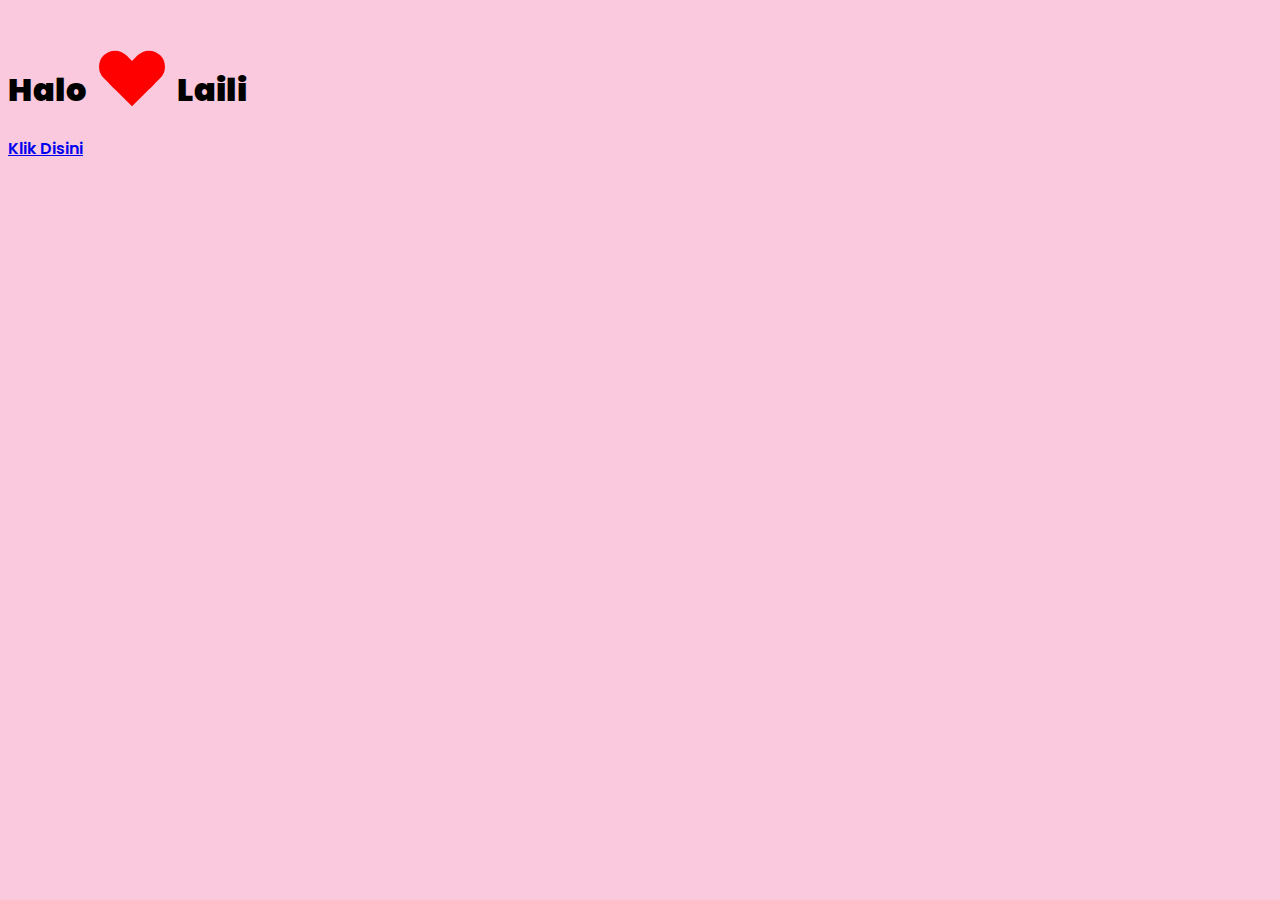
<file: index.html>
<!DOCTYPE html>
<html lang="en">
  <head>
    <!-- Required meta tags -->
    <meta charset="utf-8" />
    <meta name="viewport" content="width=device-width, initial-scale=1" />

    <!-- Bootstrap CSS -->
    <link href="https://cdn.jsdelivr.net/npm/bootstrap@5.0.2/dist/css/bootstrap.min.css" rel="stylesheet" integrity="sha384-EVSTQN3/azprG1Anm3QDgpJLIm9Nao0Yz1ztcQTwFspd3yD65VohhpuuCOmLASjC" crossorigin="anonymous" />

    <!-- Boostrap Icon -->
    <link rel="stylesheet" href="https://cdn.jsdelivr.net/npm/bootstrap-icons@1.8.1/font/bootstrap-icons.css" />

    <!-- Poppins Font -->
    <link rel="preconnect" href="https://fonts.googleapis.com" />
    <link rel="preconnect" href="https://fonts.gstatic.com" crossorigin />
    <link href="https://fonts.googleapis.com/css2?family=Poppins:wght@300;600;900&display=swap" rel="stylesheet" />

    <!-- My CSS -->
    <link rel="stylesheet" href="style.css" />

    <title>Happy Birthday</title>
  </head>
  <body style="background-color: #fac9de">
    <!-- Jumbotron -->
    <section class="jumbotron text-center text-white position-absolute top-50 start-50 translate-middle">
      <h1 class="display-4 pt-3">
        Halo
        <div class="loader"><div></div></div>
        Laili
      </h1>
      <a href="page2.html" class="btn btn-light text-danger my-5 px-3 rounded-pill" role="button">Klik Disini</a>
    </section>
    <!-- Akhir Jumbotron -->

    <!-- Option 1: Bootstrap Bundle with Popper -->
    <script src="https://cdn.jsdelivr.net/npm/bootstrap@5.0.2/dist/js/bootstrap.bundle.min.js" integrity="sha384-MrcW6ZMFYlzcLA8Nl+NtUVF0sA7MsXsP1UyJoMp4YLEuNSfAP+JcXn/tWtIaxVXM" crossorigin="anonymous"></script>
  </body>
</html>
</file>
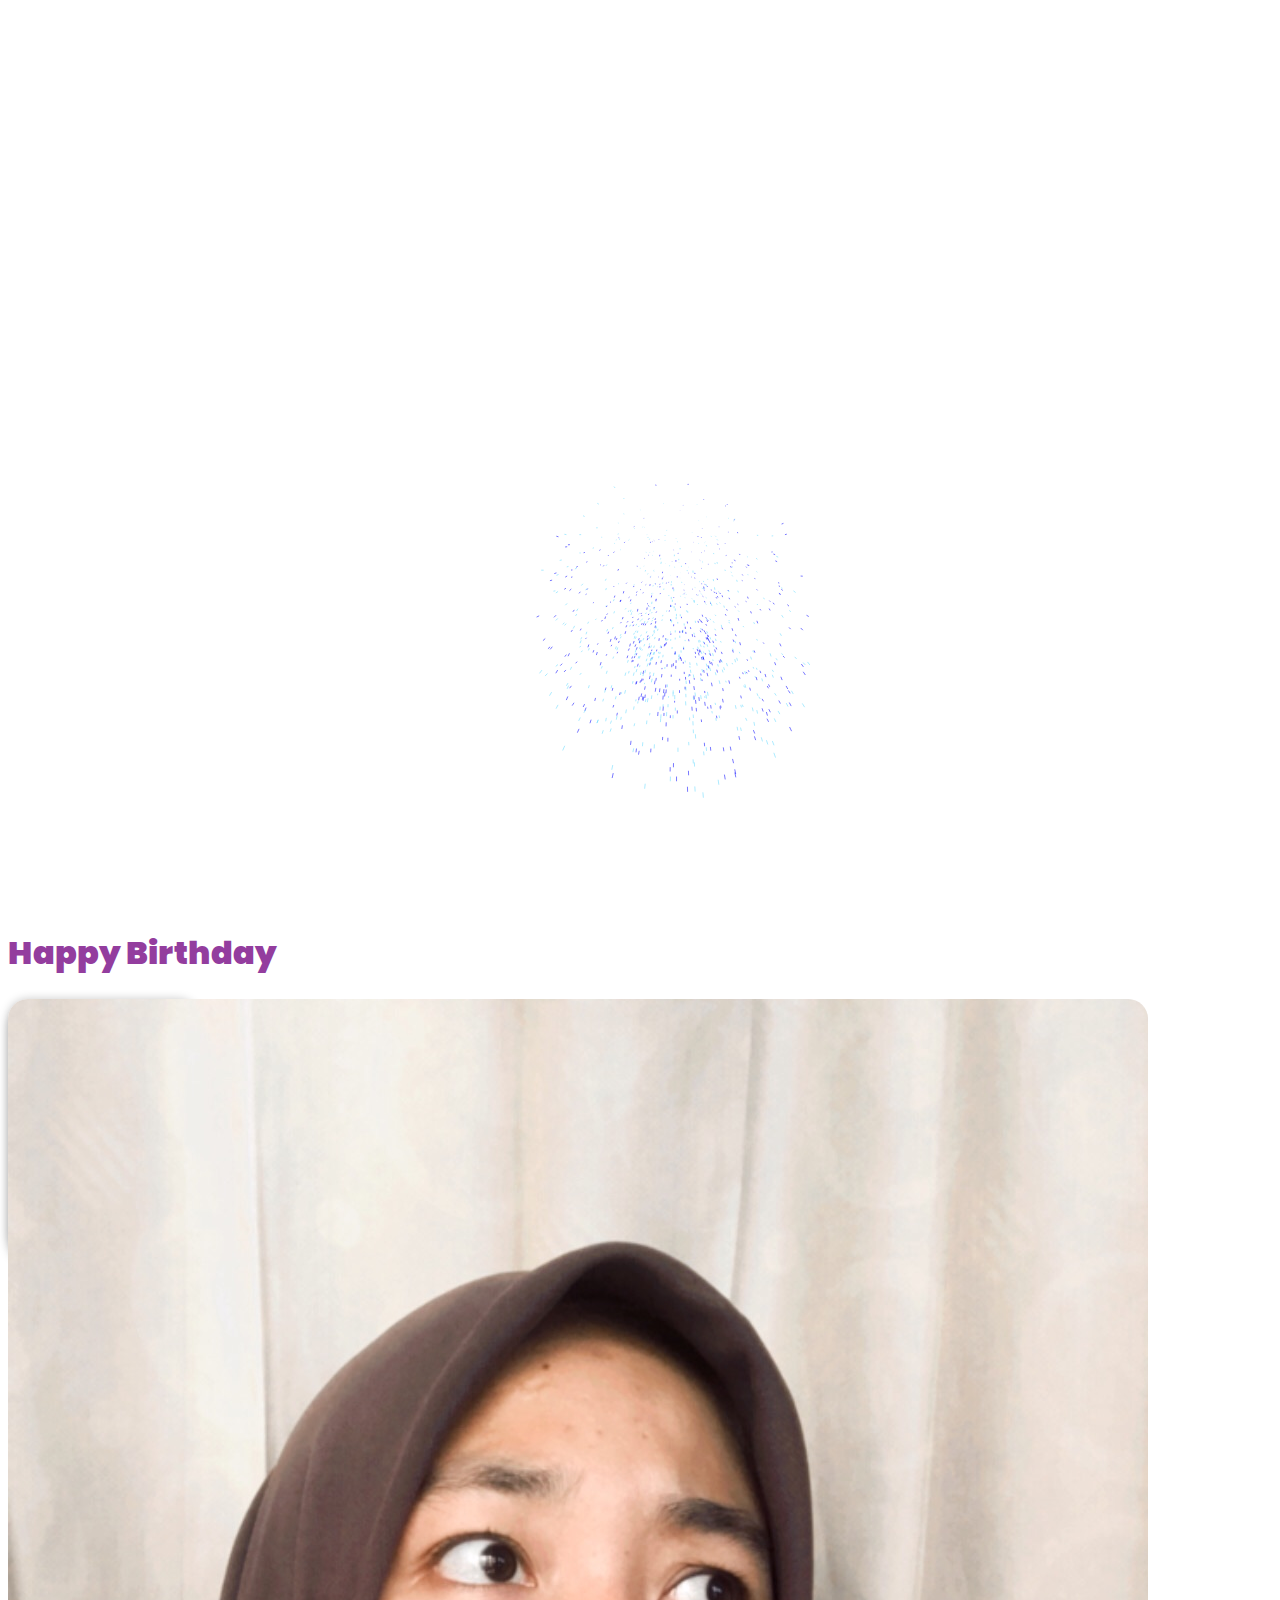
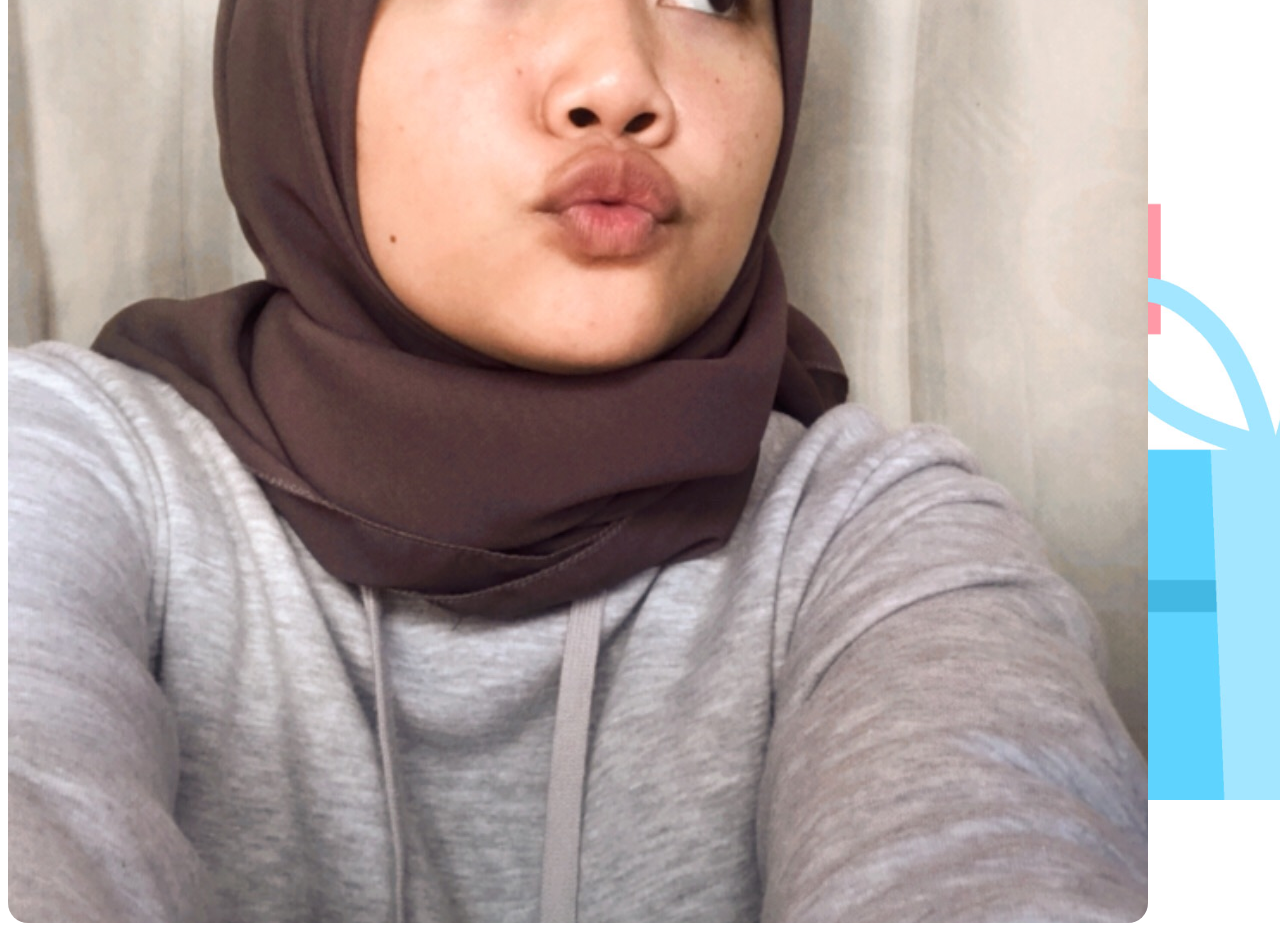
<file: page2.html>
<!DOCTYPE html>
<html lang="en">
  <head>
    <!-- Required meta tags -->
    <meta charset="utf-8" />
    <meta name="viewport" content="width=device-width, initial-scale=1" />

    <!-- Bootstrap CSS -->
    <link href="https://cdn.jsdelivr.net/npm/bootstrap@5.0.2/dist/css/bootstrap.min.css" rel="stylesheet" integrity="sha384-EVSTQN3/azprG1Anm3QDgpJLIm9Nao0Yz1ztcQTwFspd3yD65VohhpuuCOmLASjC" crossorigin="anonymous" />

    <!-- Boostrap Icon -->
    <link rel="stylesheet" href="https://cdn.jsdelivr.net/npm/bootstrap-icons@1.8.1/font/bootstrap-icons.css" />

    <!-- Poppins Font -->
    <link rel="preconnect" href="https://fonts.googleapis.com" />
    <link rel="preconnect" href="https://fonts.gstatic.com" crossorigin />
    <link href="https://fonts.googleapis.com/css2?family=Poppins:wght@300;600;900&display=swap" rel="stylesheet" />

    <!-- My CSS -->
    <link rel="stylesheet" href="style.css" />

    <title>Happy Birthday</title>
  </head>
  <body style="background-color: #ffff">
    <canvas id="canvas"></canvas>
    <!-- best viewed in chrome -->

    <!-- Music -->
    <iframe
      style="display: none"
      width="560"
      height="315"
      src="https://www.youtube.com/embed/t1evNGLBX0c"
      title="YouTube video player"
      frameborder="0"
      allow="accelerometer; autoplay; clipboard-write; encrypted-media; gyroscope; picture-in-picture"
      allowfullscreen
    ></iframe>

    <!-- Jumbotron -->
    <section class="jumbotron text-center position-absolute top-50 start-50 translate-middle">
      <h1 class="display-4 pt-3 pb-5" style="color: #933d9e">Happy Birthday</h1>
      <div class="row justify-content-center">
        <div class="col-sm-4">
          <div class="card">
            <div><img src="asset/lailifix.png" class="img-fluid" alt="foto" style="border-radius: 20px" /></div>
          </div>
        </div>
        <div class="col-sm-5">
          <p class="h6 text-start pt-4">Happy birthday temenku yang paling baik yang sudah aku anggap seperti saudara sendiri. Jangan lupa bahagia, tambah baik, dan cantik.</p>
          <p class="h6 text-start pt-4">Semangat kuliahnya.</p>
        </div>
      </div>

      <a href="page3.html" class="btn text-white mt-5 px-3 rounded-pill" role="button" style="background-color: #e13b79">Klik Disini</a>
    </section>
    <!-- Akhir Jumbotron -->

    <!-- Footer -->
    <footer class="text-light text-center position-absolute top-100 start-50 translate-middle">
      <img src="asset/Frame 3.png" class="img-fluid" alt="foto" />
    </footer>

    <!-- music -->
    <audio autoplay><source src="asset/videoplayback.mp3" type="audio/mp3" /></audio>

    <!-- Option 1: Bootstrap Bundle with Popper -->
    <script src="https://cdn.jsdelivr.net/npm/bootstrap@5.0.2/dist/js/bootstrap.bundle.min.js" integrity="sha384-MrcW6ZMFYlzcLA8Nl+NtUVF0sA7MsXsP1UyJoMp4YLEuNSfAP+JcXn/tWtIaxVXM" crossorigin="anonymous"></script>
  </body>
  <script src="main.js"></script>
</html>
</file>
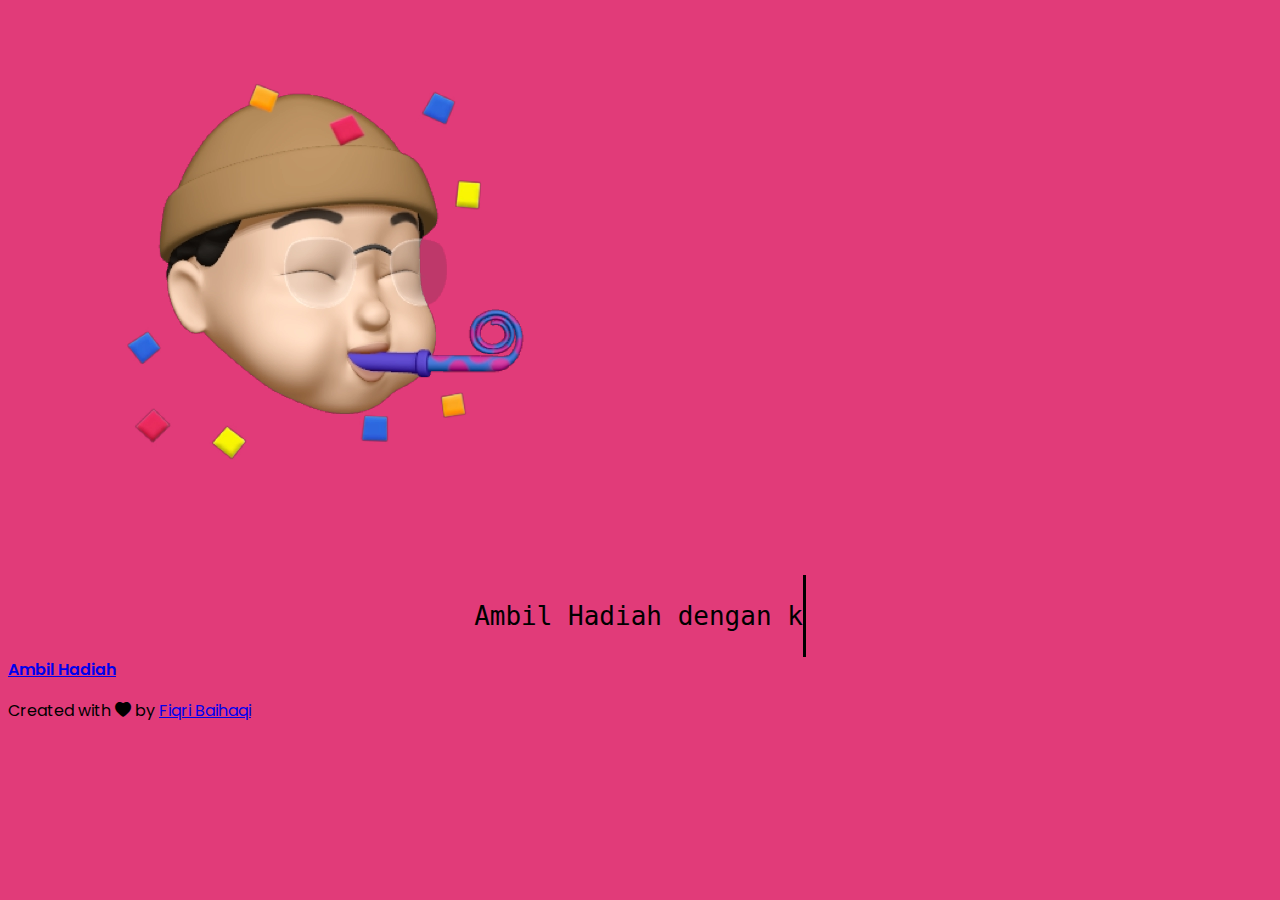
<file: page3.html>
<!DOCTYPE html>
<html lang="en">
  <head>
    <!-- Required meta tags -->
    <meta charset="utf-8" />
    <meta name="viewport" content="width=device-width, initial-scale=1" />

    <!-- Bootstrap CSS -->
    <link href="https://cdn.jsdelivr.net/npm/bootstrap@5.0.2/dist/css/bootstrap.min.css" rel="stylesheet" integrity="sha384-EVSTQN3/azprG1Anm3QDgpJLIm9Nao0Yz1ztcQTwFspd3yD65VohhpuuCOmLASjC" crossorigin="anonymous" />

    <!-- Boostrap Icon -->
    <link rel="stylesheet" href="https://cdn.jsdelivr.net/npm/bootstrap-icons@1.8.1/font/bootstrap-icons.css" />

    <!-- Poppins Font -->
    <link rel="preconnect" href="https://fonts.googleapis.com" />
    <link rel="preconnect" href="https://fonts.gstatic.com" crossorigin />
    <link href="https://fonts.googleapis.com/css2?family=Poppins:wght@300;600;900&display=swap" rel="stylesheet" />

    <!-- My CSS -->
    <link rel="stylesheet" href="style.css" />

    <title>Happy Birthday</title>
  </head>
  <body style="background-color: #e13b79">
    <!-- Jumbotron -->
    <section class="jumbotron text-center text-white position-absolute top-50 start-50 translate-middle">
      <div class="row justify-content-center">
        <div class="col-sm-4">
          <div class="hover06 column">
            <div>
              <figure><img src="asset/emotebeb.png" class="img-fluid" alt="foto" /></figure>
            </div>
          </div>
        </div>
        <div class="col-sm-5">
          <div class="wrapper">
            <div class="typing-demo"><p class="h6 text-start pt-4">Ambil Hadiah dengan klik tombol di bawah.</p></div>
          </div>
        </div>
      </div>

      <a href="https://wa.me/message/H7S23IT7ZKK3B1" class="btn btn-light my-5 px-3 rounded-pill" role="button">Ambil Hadiah</a>
    </section>
    <!-- Akhir Jumbotron -->

    <!-- Footer -->
    <footer class="text-light text-center position-absolute bottom-0 start-50 translate-middle-x fixed-bottom">
      <p>
        Created with
        <i class="bi bi-heart-fill text-danger"></i> by
        <a href="https://www.instagram.com/fiqri_baihaqi_/" class="text-light fw-bold">Fiqri Baihaqi</a>
      </p>
    </footer>

    <!-- Option 1: Bootstrap Bundle with Popper -->
    <script src="https://cdn.jsdelivr.net/npm/bootstrap@5.0.2/dist/js/bootstrap.bundle.min.js" integrity="sha384-MrcW6ZMFYlzcLA8Nl+NtUVF0sA7MsXsP1UyJoMp4YLEuNSfAP+JcXn/tWtIaxVXM" crossorigin="anonymous"></script>
  </body>
</html>
</file>
<file: style.css>
body {
  font-family: "Poppins", sans-serif;
  height: 100%;
}

.jumbotron .display-4 {
  font-weight: 900;
}

.jumbotron .btn {
  font-weight: 600;
}

/* Animasi Love */
.loader {
  display: inline-block;
  position: relative;
  width: 80px;
  height: 80px;
  transform: rotate(45deg);
  transform-origin: 40px 40px;
}

.loader div {
  top: 40px;
  left: 40px;
  position: absolute;
  width: 32px;
  height: 32px;
  background: red;
  animation: loader45 1.2s infinite cubic-bezier(0.215, 0.61, 0.355, 1);
}

.loader div:after,
.loader div:before {
  content: " ";
  position: absolute;
  display: block;
  width: 32px;
  height: 32px;
  background: red;
}

.loader div:before {
  left: -24px;
  border-radius: 50% 0 0 50%;
}

.loader div:after {
  top: -24px;
  border-radius: 50% 50% 0 0;
}

@keyframes loader45 {
  0% {
    transform: scale(0.95);
  }

  5% {
    transform: scale(1.1);
  }

  39% {
    transform: scale(0.85);
  }

  45% {
    transform: scale(1);
  }

  60% {
    transform: scale(0.95);
  }

  100% {
    transform: scale(0.9);
  }
}

/* From uiverse.io by @Vikikos */
.card {
  width: 190px;
  height: 254px;
  box-shadow: 0 10px 10px rgba(0, 0, 0, 0.212);
  background: #fff;
  display: flex;
  border-radius: 20px;
  justify-content: center;
  position: relative;
  transition: all 0.4s;
}

.card::before {
  content: "---Si Cantik---";
  letter-spacing: 0.2em;
  position: absolute;
  bottom: 8px;
  left: 20px;
  color: rgb(51, 51, 51);
  font-size: 0.8em;
  font-weight: 700;
}

.card div {
  width: 100%;
  height: 100%;
  border-radius: 20px;
  box-shadow: 0 0 10px rgba(0, 0, 0, 0.212);
  cursor: pointer;
  z-index: 10;
  transition: all 0.4s;
  background-color: #fff;
}

.card:hover div {
  transform: translateY(-30px);
}

/* Rotate */
.hover06 figure img {
  -webkit-transform: rotate(-15deg) scale(1.4);
  transform: rotate(-15deg) scale(1.4);
  -webkit-transition: 0.3s ease-in-out;
  transition: 0.3s ease-in-out;
}
.hover06 figure:hover img {
  -webkit-transform: rotate(0) scale(1);
  transform: rotate(0) scale(1);
}

/* Text Typing */
.wrapper {
  height: auto;
  margin-top: 40px;
  /*This part is important for centering*/
  display: grid;
  place-items: center;
}

.typing-demo {
  width: 21ch;
  animation: typing 2s steps(21), blink 0.5s step-end infinite alternate;
  white-space: nowrap;
  overflow: hidden;
  border-right: 3px solid;
  font-family: monospace;
  font-size: 2em;
}

@keyframes typing {
  from {
    width: 0;
  }
}

@keyframes blink {
  50% {
    border-color: transparent;
  }
}

/* Kembang Api */
@import "compass/css3";

canvas {
  display: block;
}
</file>
